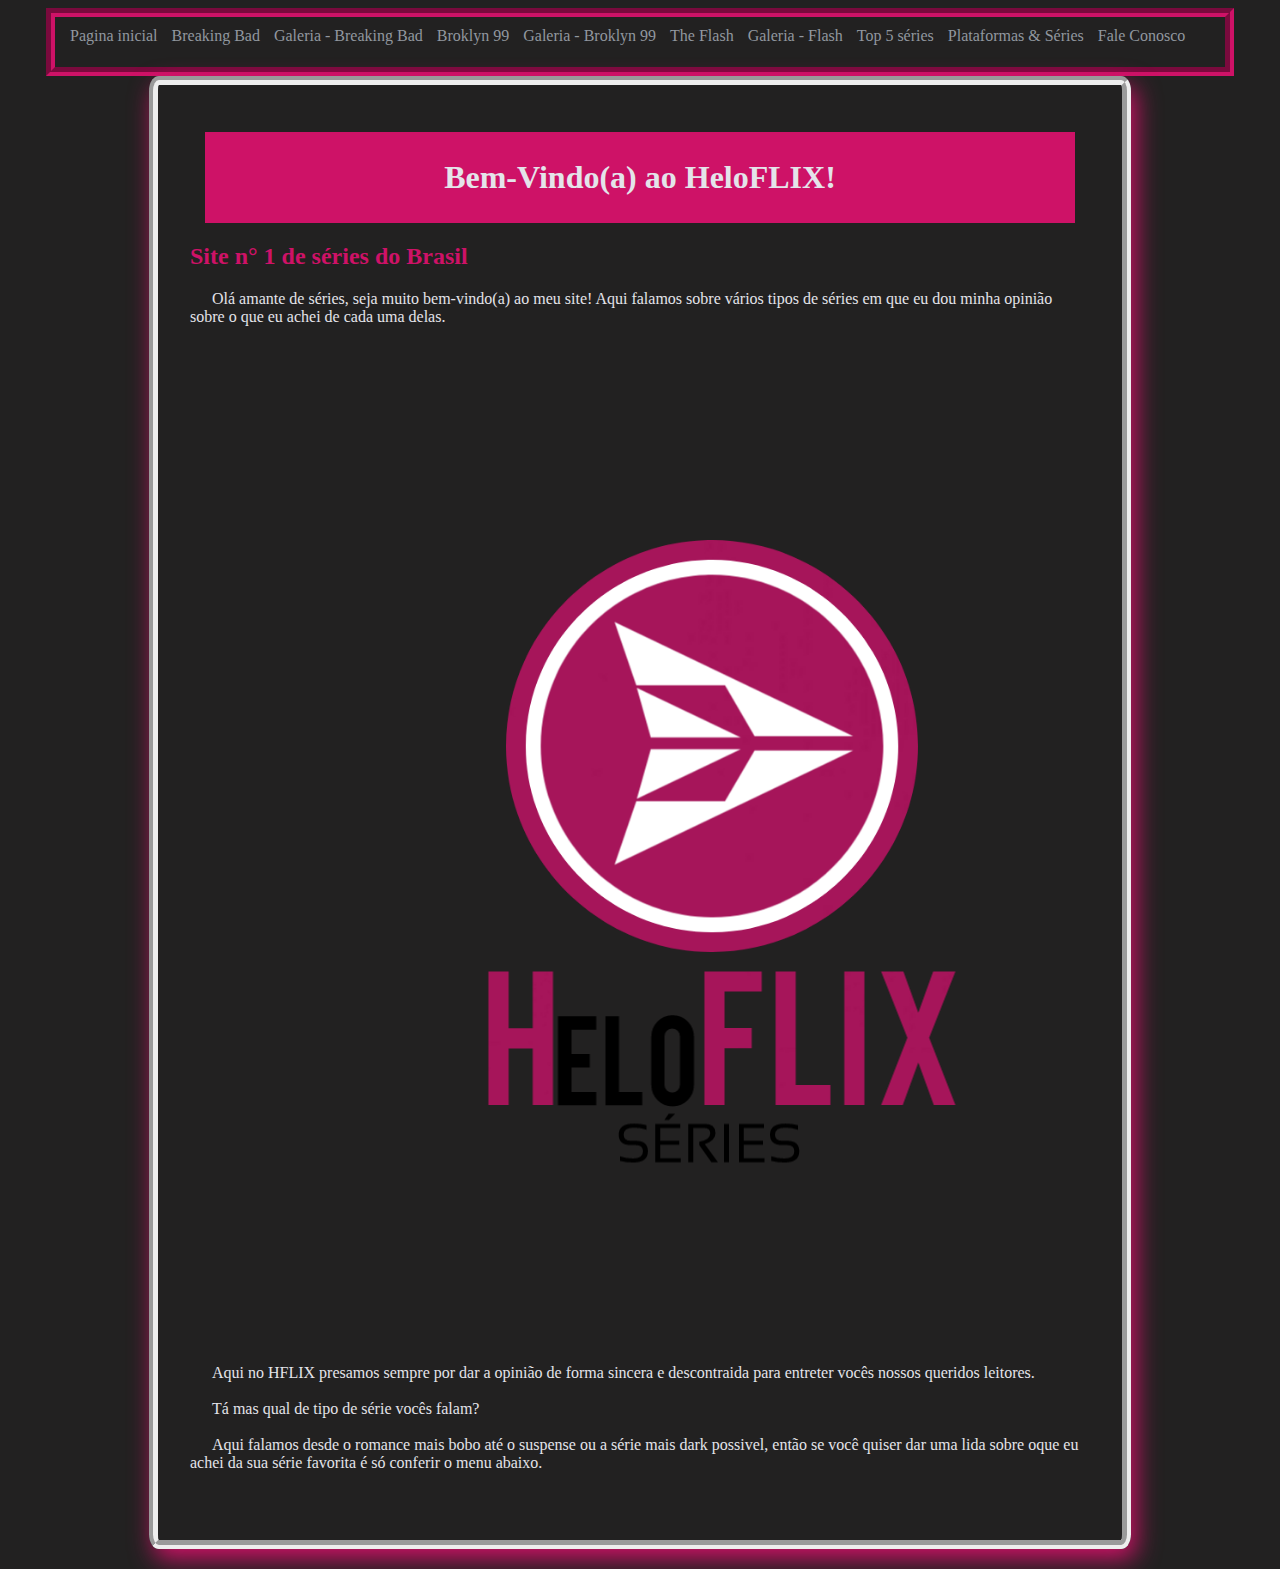
<file: index.html>
<!DOCTYPE html>
<html lang="pt-br">

<head>
    <meta charset="UTF-8">
    <meta http-equiv="X-UA-Compatible" content="IE=edge">
    <meta name="viewport" content="width=device-width, initial-scale=1.0">
    <title>HFLIX</title>
    <link rel="shortcut icon" href="imagens/favicon.ico" type="image/x-icon">
    <link rel="stylesheet" href="css/style.css">
</head>

<body>
   <nav>
    <a href="index.html">Pagina inicial</a>
    <a href="breakingbad.html" rel="next">Breaking Bad</a>
    <a href="wppbreakingbad.html">Galeria - Breaking Bad</a>
    <a href="broklyn99.html">Broklyn 99</a></h2>
    <a href="wppbroklyn99.html">Galeria - Broklyn 99</a>
    <a href="theflash.html">The Flash</a>
    <a href="wppflash.html">Galeria - Flash</a>
    <a href="topcinco.html">Top 5 séries</a>
    <a href="plataformas.html">Plataformas & Séries</a>
    <a href="faleconosco.html">Fale Conosco</a>
</nav>
<main>
    <h1>Bem-Vindo(a) ao HeloFLIX!</h1>
    <h2>Site n° 1 de séries do Brasil</h2>
    <p>Olá amante de séries, seja muito bem-vindo(a) ao meu site! Aqui falamos sobre vários tipos de séries em que eu
        dou minha opinião sobre o que eu achei de cada uma delas.</p>
    <picture>
        <source media="(max-width: 750px)" srcset="imagens/pequeno/logo/hflix_logo_p.png">
        <source media="(max-width: 1050px)" srcset="imagens/medio/logo/hflix_logo_m.png">
        <img src="imagens/grande/logo/hflix_logo_g.png" alt="Logo do site HFlix">
    </picture>
    <p>Aqui no HFLIX presamos sempre por dar a opinião de forma sincera e descontraida para entreter vocês nossos
        queridos leitores.</p>
    <p>Tá mas qual de tipo de série vocês falam?</p>
    <p>Aqui falamos desde o romance mais bobo até o suspense ou a série mais dark possivel, então se você quiser dar uma
        lida sobre oque eu achei da sua série favorita é só conferir o menu abaixo.</p>
    <br>
</main>
    
</body>

</html>
</file>
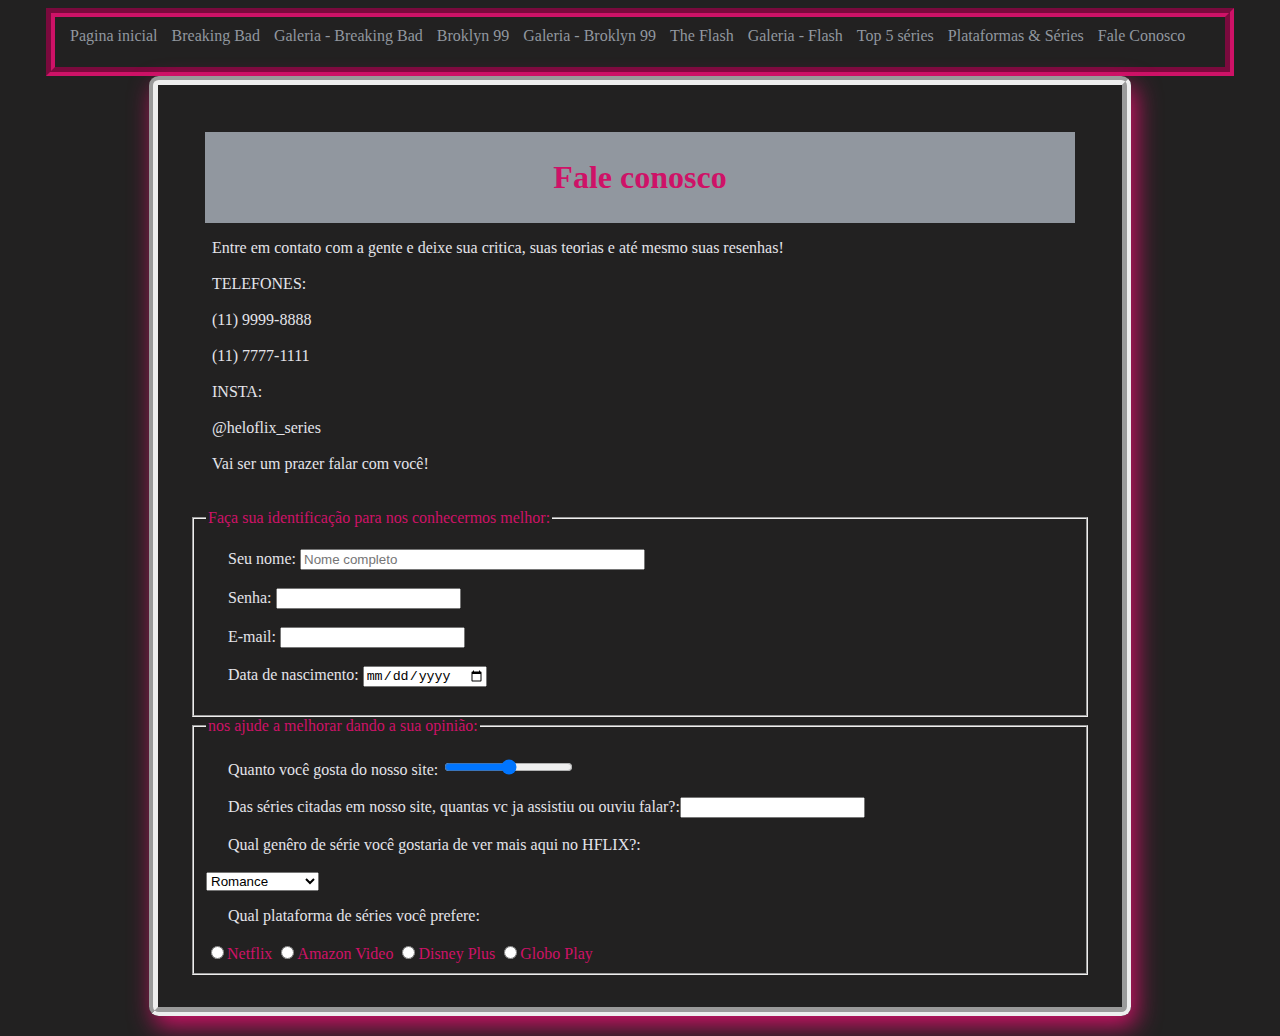
<file: faleconosco.html>
<!DOCTYPE html>
<html lang="pt-br">

<head>
    <meta charset="UTF-8">
    <meta http-equiv="X-UA-Compatible" content="IE=edge">
    <meta name="viewport" content="width=device-width, initial-scale=1.0">
    <title>HFLIX - Fale conosco</title>
    <link rel="shortcut icon" href="imagens/favicon.ico" type="image/x-icon">
    <link rel="stylesheet" href="css/style.css">
</head>

<body>
   <nav>
    <a href="index.html" rel="prev">Pagina inicial</a>
    <a href="breakingbad.html">Breaking Bad</a>
    <a href="wppbreakingbad.html">Galeria - Breaking Bad</a>
    <a href="broklyn99.html">Broklyn 99</a>
    <a href="wppbroklyn99.html">Galeria - Broklyn 99</a>
    <a href="theflash.html">The Flash</a>
    <a href="wppflash.html">Galeria - Flash</a>
    <a href="topcinco.html">Top 5 séries</a>
    <a href="plataformas.html">Plataformas & Séries</a>
    <a href="faleconosco.html">Fale Conosco</a>
</nav>
<main>
    <h1 style = "color: #ce1267; background-color: #91979F;" >Fale conosco</h1> 
    <p>Entre em contato com a gente e deixe sua critica, suas teorias e até mesmo suas resenhas!</p>
    <p>TELEFONES:</p>
    <p>(11) 9999-8888</p>
    <p>(11) 7777-1111</p>
    <p>INSTA:</p>
    <p>@heloflix_series</p>
    <p>Vai ser um prazer falar com você!</p>
    <br>

    <form>
        <fieldset>
            <legend>Faça sua identificação para nos conhecermos melhor: </legend>
            <p><label for="idname">Seu nome:</label> <input type="text" name="nName" id="idname" size="40" placeholder="Nome completo"></p>
            <p><label for="idSenha">Senha:</label> <input type="password" name="nSenha" id="idSenha"></p>
            <p><label for="idEmail">E-mail:</label> <input type="email" name="email" id="idEmail"></p>
            <p><label for="iddataNascimento">Data de nascimento:</label> <input type="date" name="nNascimento" id="iddataNascimento"></p>
        </fieldset>
        <fieldset>
            <legend>nos ajude a melhorar dando a sua opinião:</legend>
            <p><label for="idNota">Quanto você gosta do nosso site:</label> <input type="range"min= "0" max="10" name="nNota" id="idNota"></p>
            <p><label for="idSerie">Das séries citadas em nosso site, quantas vc ja assistiu ou ouviu falar?:</label><input type="number" min= "0"  name="nSerie" id="idSerie"></p>
            <p><label for="idgenero">Qual genêro de série você gostaria de ver mais aqui no HFLIX?:</label></p>
            <select name="ngenero" id="idgenero">
                <option value="romance">Romance</option>
                <option value="acao">ação</option>
                <option value="comedia">comédia</option>
                <option value="fantasia">fantasia</option>
                <option value="ficcao">ficção cientifica</option>
                <option value="terror">terror</option>
             </select>
             <p><label for="plataforma">Qual plataforma de séries você prefere:</label></p>
                <input type="radio" name="plataforma" id="idNetflix"><label for="idNetflix">Netflix</label>
                <input type="radio" name="plataforma" id="idAmazon"><label for="idAmazon">Amazon Video</label>
                <input type="radio" name="plataforma" id="idDisney"><label for="idDisney">Disney Plus</label>
                <input type="radio" name="plataforma" id="idglobo"><label for="idglobo">Globo Play</label>
             
        </fieldset>
    </form>
</main>
</body>

</html>
</file>
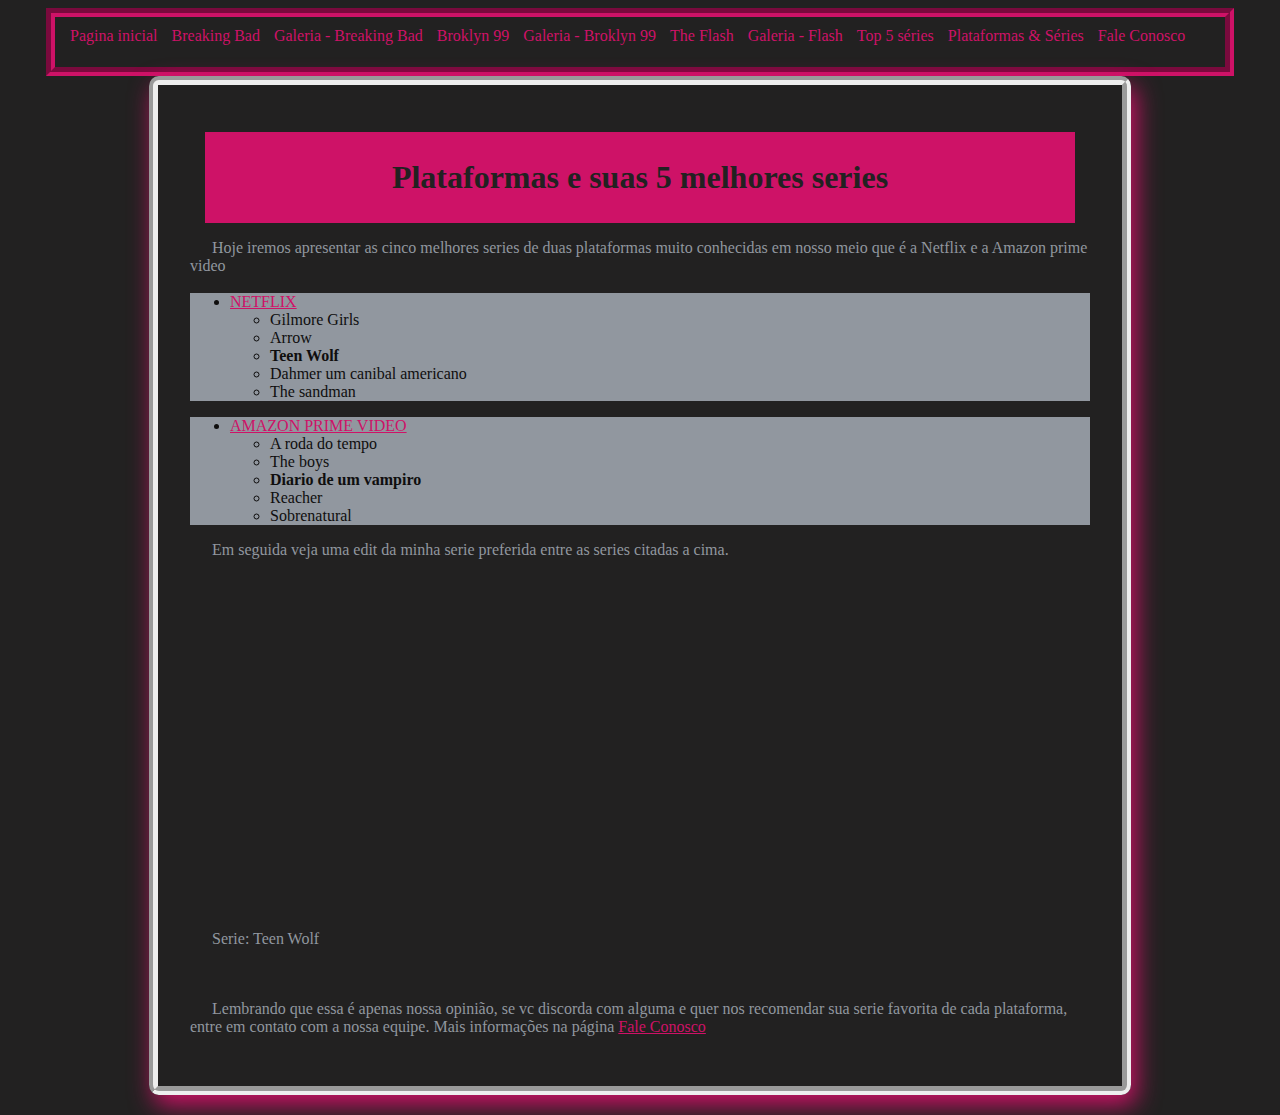
<file: plataformas.html>
<!DOCTYPE html>
<html lang="pt-br">
<head>
    <meta charset="UTF-8">
    <meta http-equiv="X-UA-Compatible" content="IE=edge">
    <meta name="viewport" content="width=device-width, initial-scale=1.0">
    <link rel="shortcut icon" href="imagens/favicon.ico" type="image/x-icon">
    <title>HFLIX - Plataformas e suas series</title>
    <link rel="stylesheet" href="css/style.css">
    <style>
        a{
            color: #ce1267;
        }
        p{
            color: #91979f;
        }
        h1{
            color: #222121;
            background-color: #ce1267;
        }
        li{
            color: #0f0e0e;
        }
    </style>
</head>
<body>

   <nav>
    <a href="index.html" rel="prev">Pagina inicial</a>
    <a href="breakingbad.html">Breaking Bad</a>
    <a href="wppbreakingbad.html">Galeria - Breaking Bad</a>
    <a href="broklyn99.html">Broklyn 99</a>
    <a href="wppbroklyn99.html">Galeria - Broklyn 99</a>
    <a href="theflash.html">The Flash</a>
    <a href="wppflash.html">Galeria - Flash</a>
    <a href="topcinco.html">Top 5 séries</a>
    <a href="plataformas.html">Plataformas & Séries</a>
    <a href="faleconosco.html" rel="next">Fale Conosco</a>
</nav>
<main>
    <h1>Plataformas e suas 5 melhores series </h1>
    <p> Hoje iremos apresentar as cinco melhores series de duas plataformas muito conhecidas em nosso meio que é a Netflix e a Amazon prime video </p>
    <ul type = "disc">
        <li><a href="https://www.netflix.com/br/" target="_blank" rel="external">NETFLIX</a></li>
        <ul type = "circle">
            <li>Gilmore Girls</li>
            <li>Arrow</li>
            <li><strong>Teen Wolf</strong></li>
            <li>Dahmer um canibal americano</li>
            <li>The sandman</li>
        </ul>
    </ul>
    <ul type = "disc">
        <li><a href="https://www.primevideo.com/hp/video/offers/nonprimehomepage/ref=dvm_pds_amz_br_dc_s_g_mkw_sXLDNUYyr-dc_pcrid_620438871494/144-3564412-3299040?_encoding=UTF8&dvah=nonprimehomepage&gclid=EAIaIQobChMItbbirafP-gIVGTSRCh0nxwuIEAAYASAAEgIMpfD_BwE&mrntrk=slid__pgrid_62046161446_pgeo_1031527_x__ptid_kwd-297838409645 "target="_blank" rel="external">AMAZON PRIME VIDEO</a></li>
        <ul type = "circle">
            <li>A roda do tempo</li>
            <li>The boys</li>
            <li><strong>Diario de um vampiro</strong></li>
            <li>Reacher</li>
            <li>Sobrenatural</li>
        </ul>
    </ul>
    <p>Em seguida veja uma edit da minha serie preferida entre as series citadas a cima. </p>
    <br>

        <iframe width="560" height="315" src="https://www.youtube.com/embed/JWr5ioIxXgY" title="YouTube video player" frameborder="0" allow="accelerometer; autoplay; clipboard-write; encrypted-media; gyroscope; picture-in-picture" allowfullscreen></iframe>
    <p>Serie: Teen Wolf</p>
    <br>
    <p>Lembrando que essa é apenas nossa opinião, se vc discorda com alguma e quer nos recomendar sua serie favorita de cada plataforma, entre em contato com a nossa equipe. Mais informações na página  <a href="faleconosco.html"> Fale Conosco</a></p>
</main>
</body>
</html>
</file>
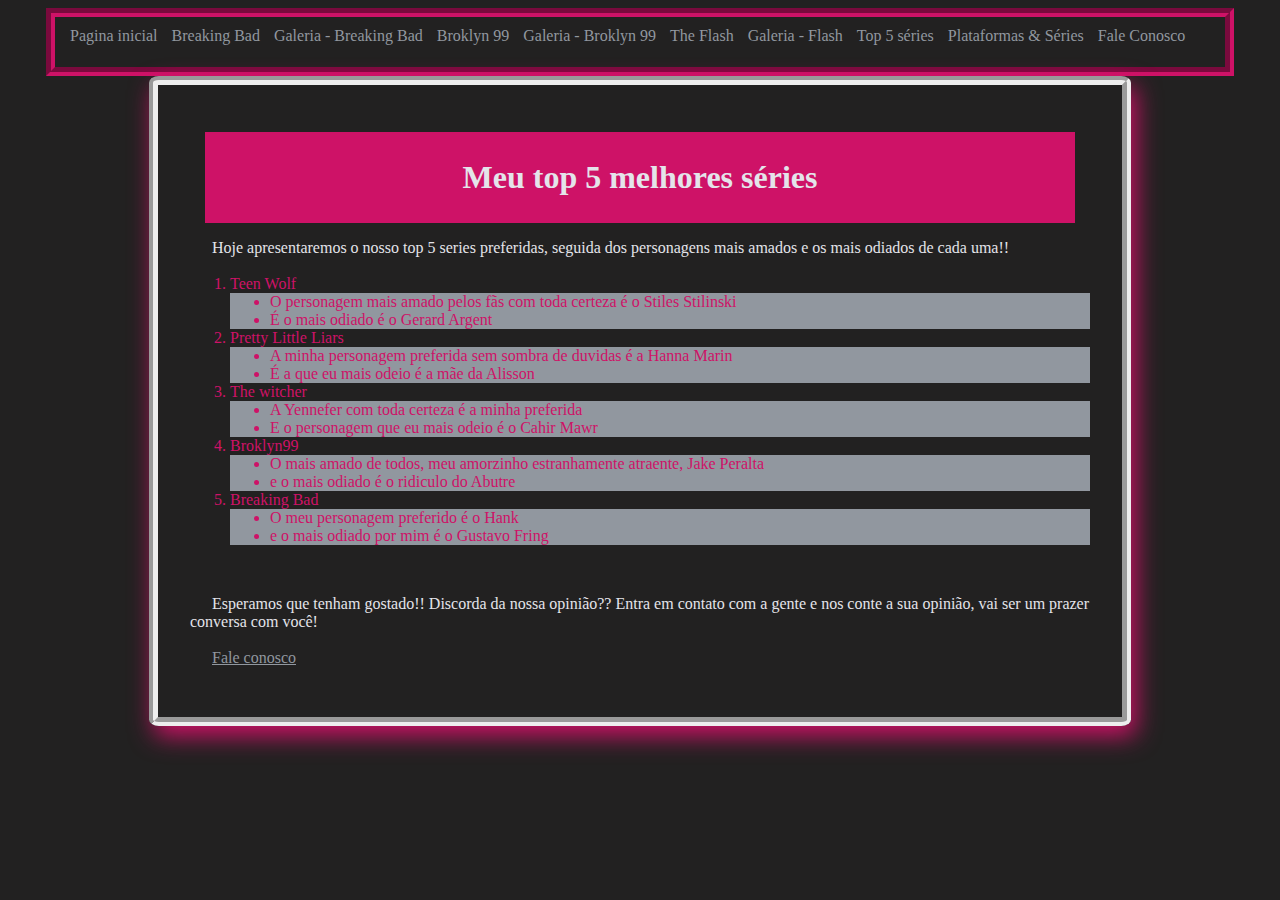
<file: topcinco.html>
<!DOCTYPE html>
<html lang="pt-br">

<head>
    <meta charset="UTF-8">
    <meta http-equiv="X-UA-Compatible" content="IE=edge">
    <meta name="viewport" content="width=device-width, initial-scale=1.0">
    <title>HFLIX - Top cinco series</title>
    <link rel="shortcut icon" href="imagens/favicon.ico" type="image/x-icon">
    <link rel="stylesheet" href="css/style.css">
</head>

<body>
    <nav>
    <a href="index.html" rel="prev">Pagina inicial</a>
    <a href="breakingbad.html">Breaking Bad</a>
    <a href="wppbreakingbad.html">Galeria - Breaking Bad</a>
    <a href="broklyn99.html">Broklyn 99</a>
    <a href="wppbroklyn99.html">Galeria - Broklyn 99</a>
    <a href="theflash.html">The Flash</a>
    <a href="wppflash.html">Galeria - Flash</a>
    <a href="topcinco.html">Top 5 séries</a>
    <a href="plataformas.html" rel="next">Plataformas & Séries</a>
    <a href="faleconosco.html">Fale Conosco</a>
</nav>
<main>
    <h1>Meu top 5 melhores séries</h1>
    <p> Hoje apresentaremos o nosso top 5 series preferidas, seguida dos personagens mais amados e os mais odiados de cada uma!!</p>
    <ol type="1">

        <li>Teen Wolf</li>
        <ul type="disc">
            <li>O personagem mais amado pelos fãs com toda certeza é o Stiles Stilinski</li>
            <li>É o mais odiado é o Gerard Argent</li>

        </ul>
        <li>Pretty Little Liars</li>
        <ul type="disc">
            <li>A minha personagem preferida sem sombra de duvidas é a Hanna Marin </li>
            <li> É a que eu mais odeio é a mãe da Alisson </li>
        </ul>
        <li>The witcher </li>
        <ul type="disc">
            <li>A Yennefer com toda certeza é a minha preferida</li>
            <li> E o personagem que eu mais odeio é o Cahir Mawr </li>
        </ul>

        <li>Broklyn99</li>
        <ul type="disc">
            <li>O mais amado de todos, meu amorzinho estranhamente atraente, Jake Peralta</li>
            <li> e o mais odiado é o ridiculo do Abutre</li>
        </ul>
        <li>Breaking Bad</li>
        <ul type="disc">
            <li>O meu personagem preferido é o Hank </li>
            <li> e o mais odiado por mim é o Gustavo Fring </li>
        </ul>
    </ol>
    <br>
    <p>Esperamos que tenham gostado!! Discorda da nossa opinião?? Entra em contato com a gente e nos conte a sua opinião, vai ser um prazer conversa com você!</p>
    <p><a href="faleconosco.html"> Fale conosco</a></p>
</main>
</body>

</html>
</file>
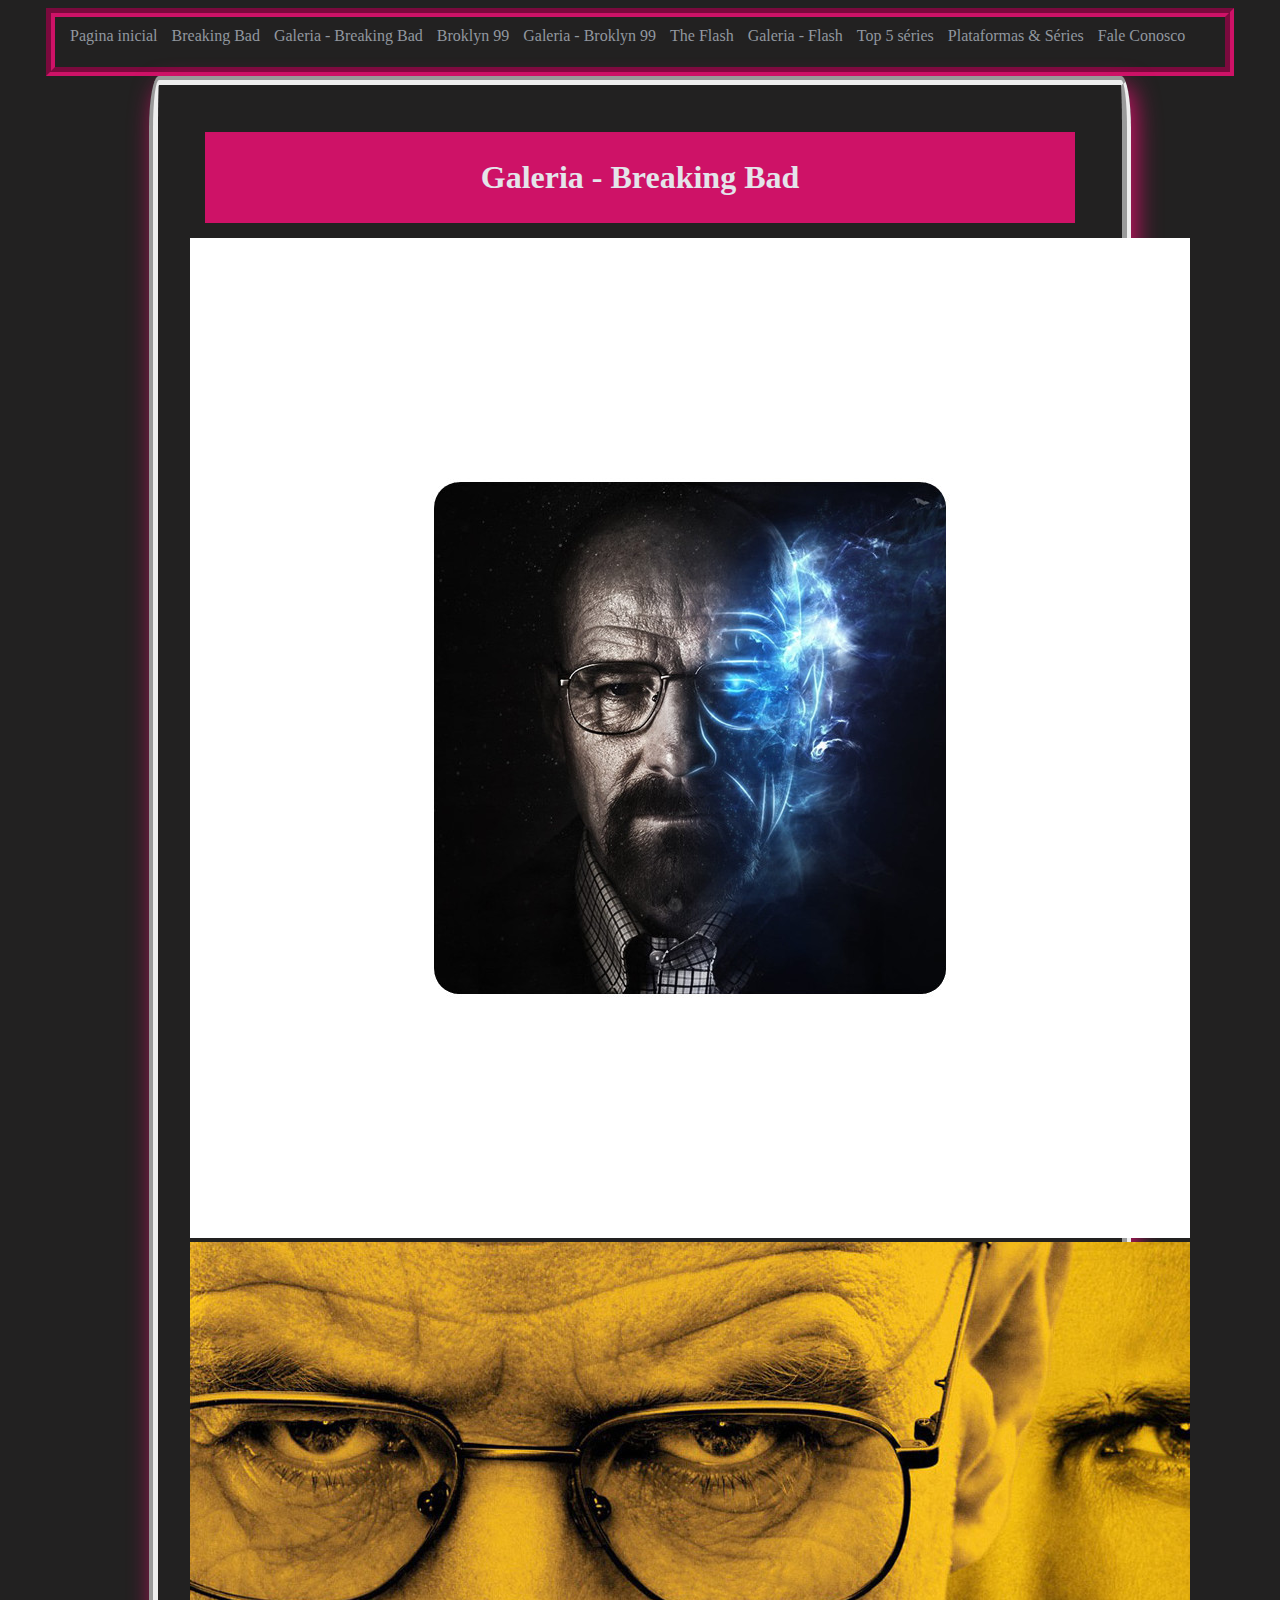
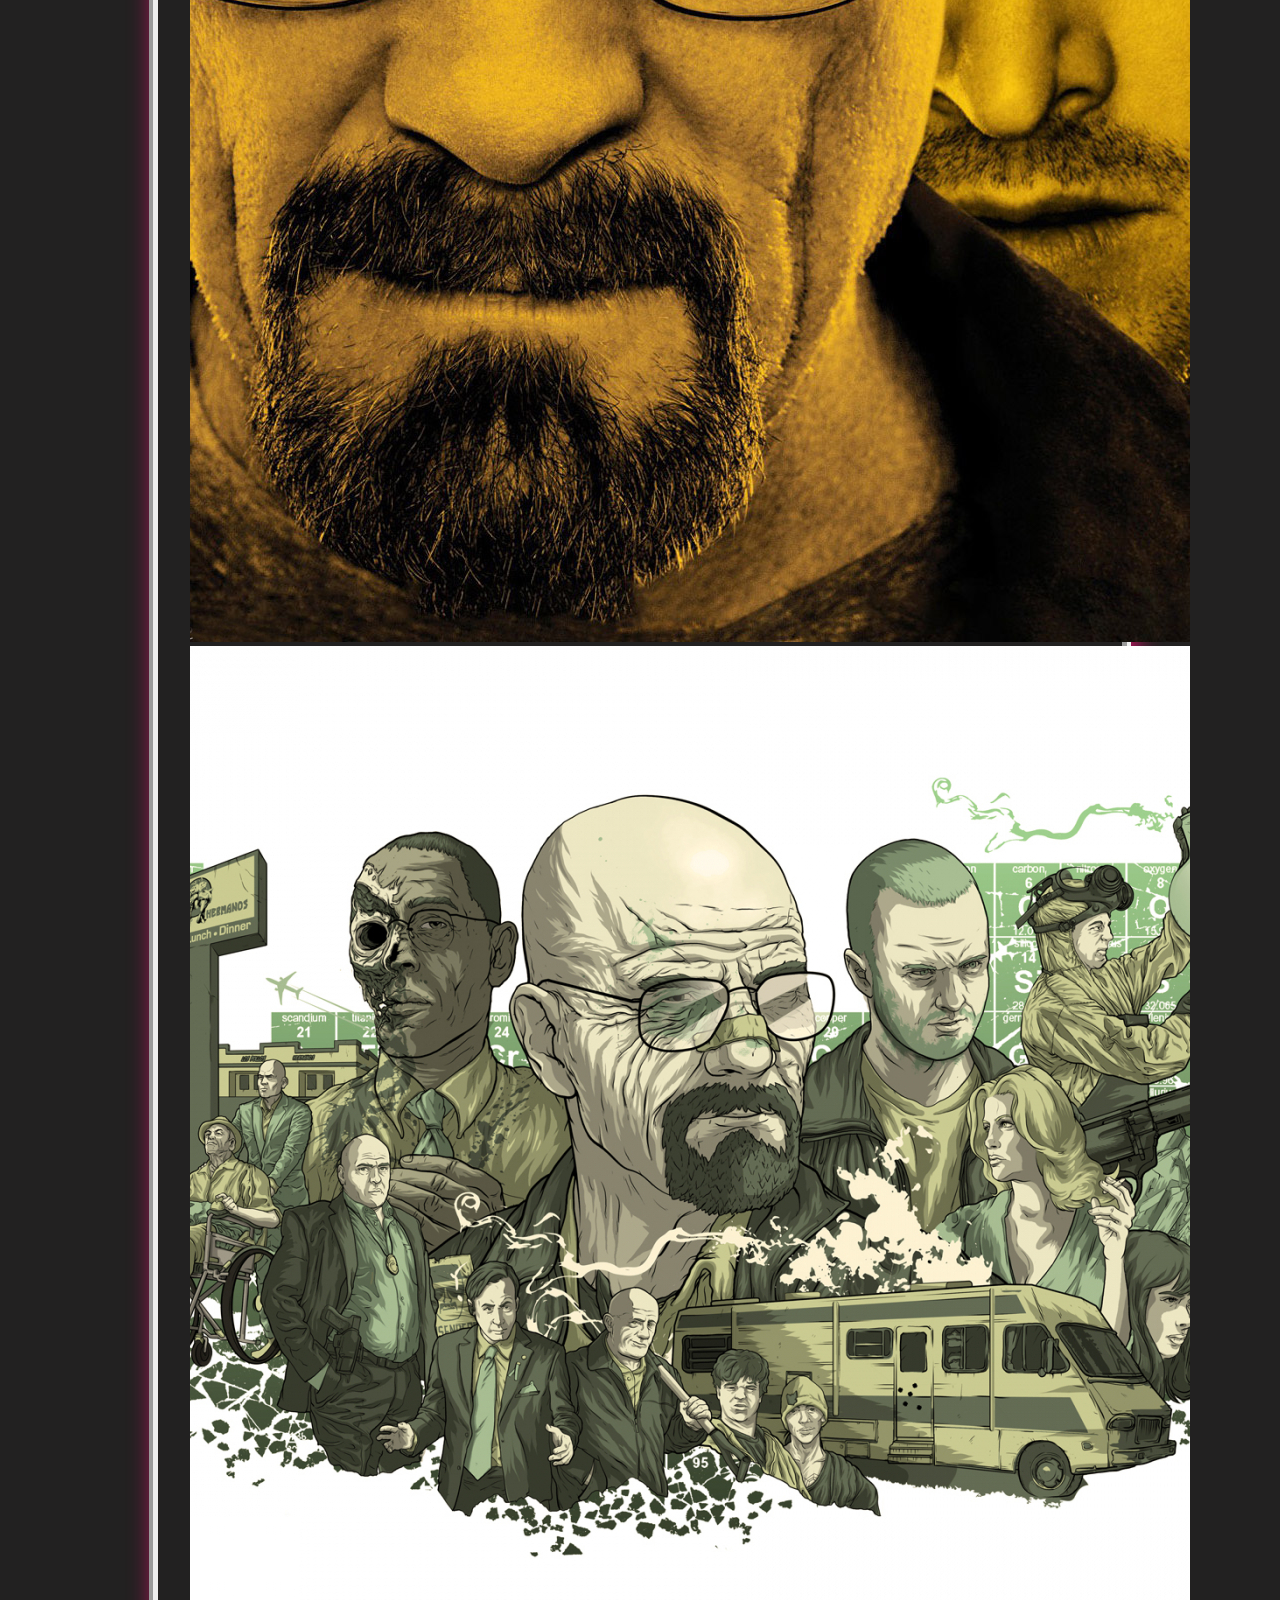
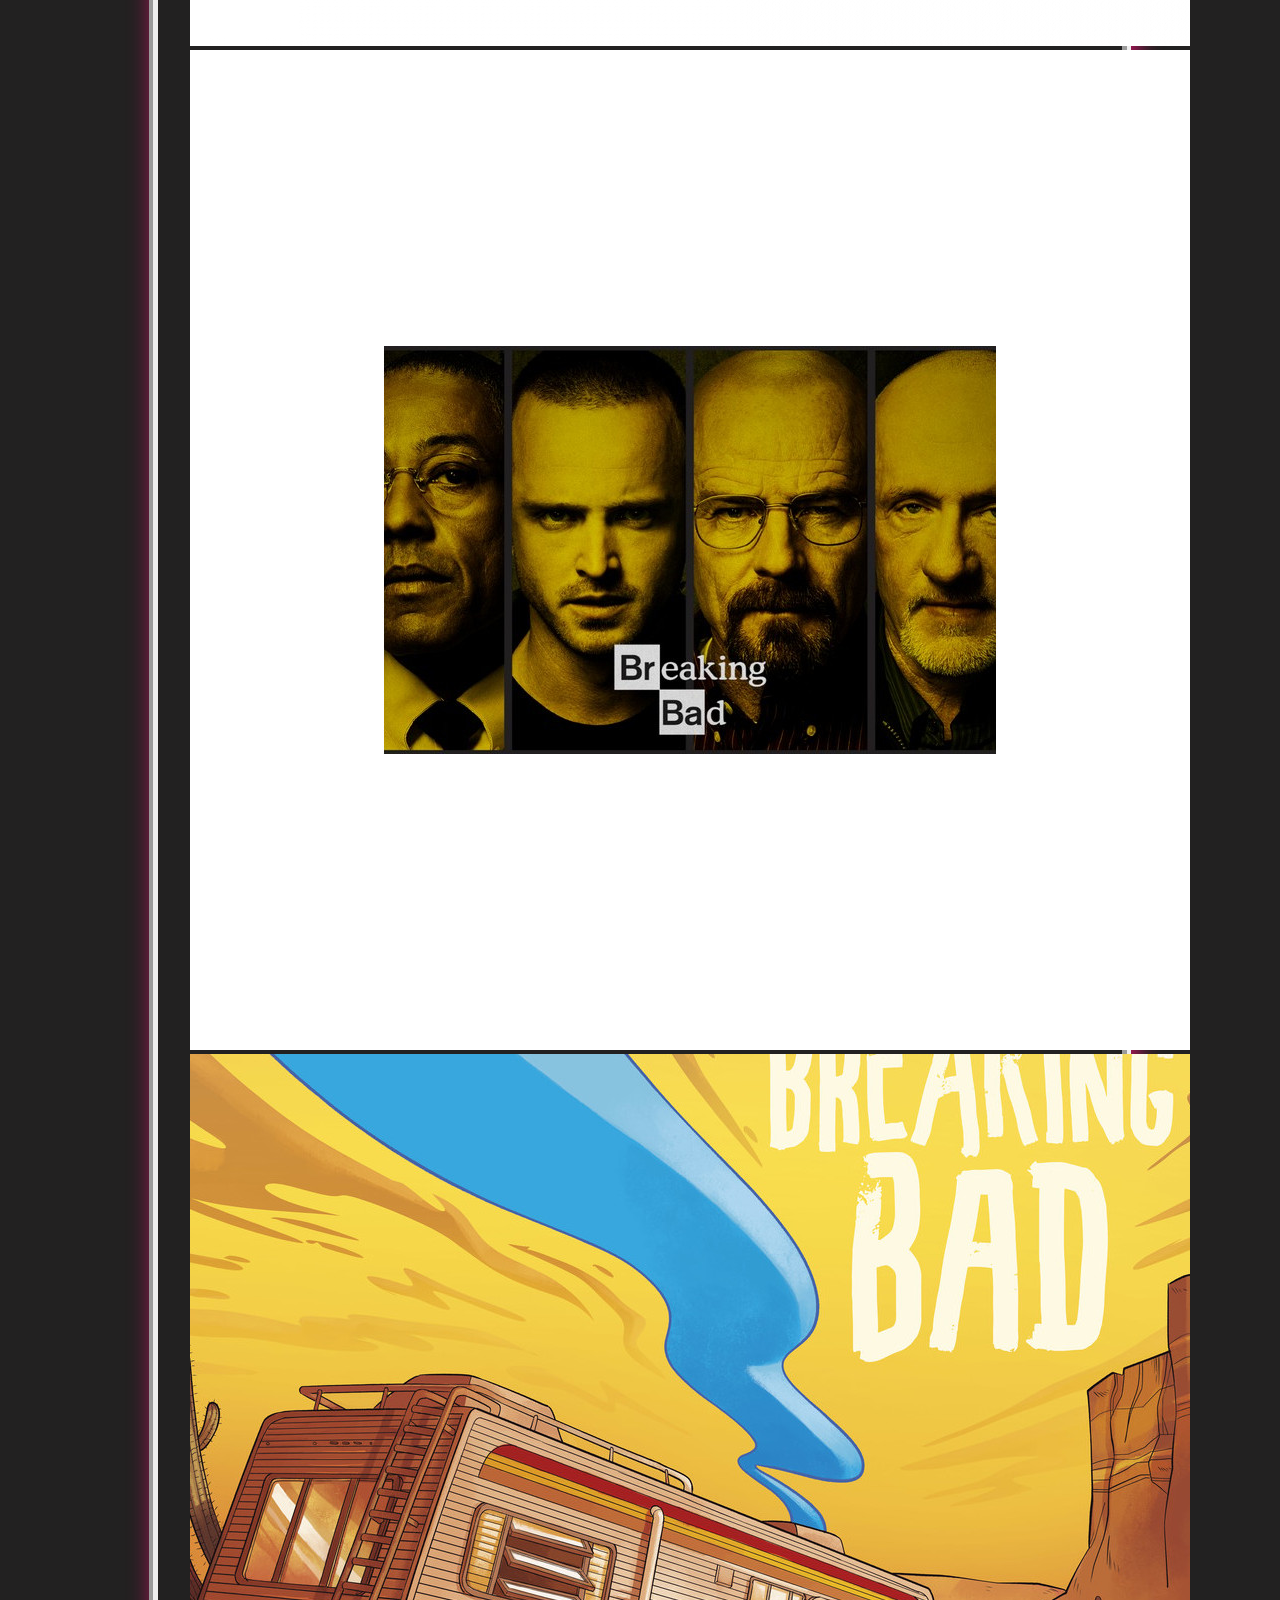
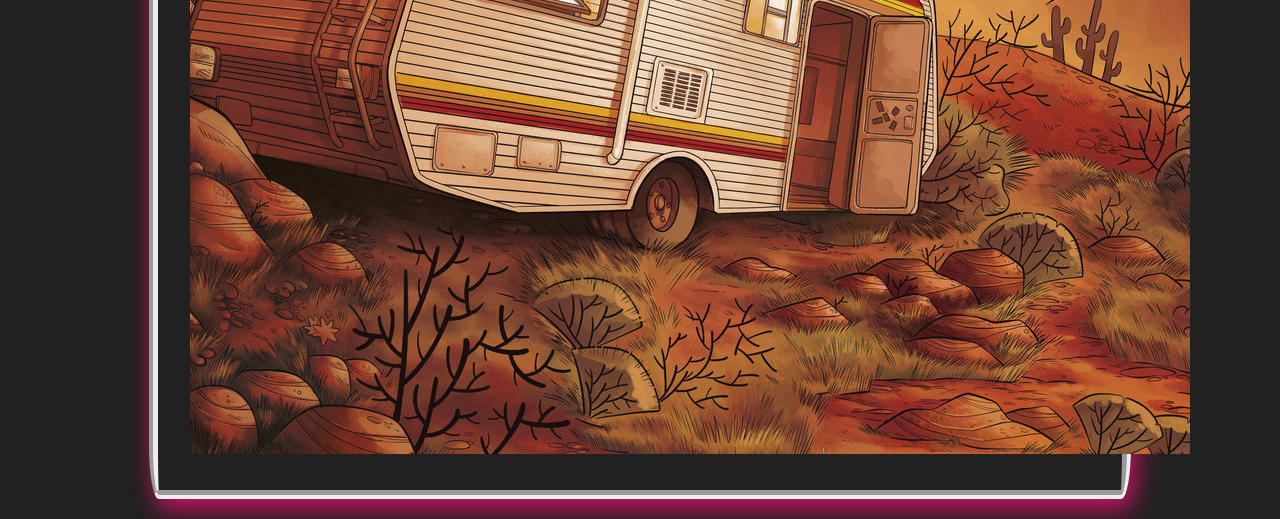
<file: wppbreakingbad.html>
<!DOCTYPE html>
<html lang="pt-br">
<head>
    <meta charset="UTF-8">
    <meta http-equiv="X-UA-Compatible" content="IE=edge">
    <meta name="viewport" content="width=device-width, initial-scale=1.0">
    <title>HFLIX - Galeria Breaking Bad</title>
    <link rel="shortcut icon" href="imagens/favicon.ico" type="image/x-icon">
    <link rel="stylesheet" href="css/style.css">
</head>
<body>
    <nav>
    <a href="index.html" rel="prev">Pagina inicial</a>
    <a href="breakingbad.html">Breaking Bad</a>
    <a href="wppbreakingbad.html">Galeria - Breaking Bad</a>
    <a href="broklyn99.html" rel="next">Broklyn 99</a>
    <a href="wppbroklyn99.html">Galeria - Broklyn 99</a>
    <a href="theflash.html">The Flash</a>
    <a href="wppflash.html">Galeria - Flash</a>
    <a href="topcinco.html">Top 5 séries</a>
    <a href="plataformas.html">Plataformas & Séries</a>
    <a href="faleconosco.html">Fale Conosco</a>
</nav>
<main>
    <h1>Galeria - Breaking Bad</h1>
   <picture>
    <source media="(max-width: 750px)" srcset="imagens/pequeno/breakingbad/breaking_bad_001_p.jpg">
    <source media="(max-width: 1050px)" srcset="imagens/medio/breakingbad/breaking_bad_001_m.jpg">
    <img src="imagens/grande/breakingbad/breaking_bad_001_g.jpg" alt="">
   </picture>
   <picture>
    <source media="(max-width: 750px)" srcset="imagens/pequeno/breakingbad/breaking_bad_002_p.jpg">
    <source media="(max-width: 1050px)" srcset="imagens/medio/breakingbad/breaking_bad_002_m.jpg">
    <img src="imagens/grande/breakingbad/breaking_bad_002_g.jpg" alt="">
   </picture>
   <picture>
    <source media="(max-width: 750px)" srcset="imagens/pequeno/breakingbad/breaking_bad_003_p.jpg">
    <source media="(max-width: 1050px)" srcset="imagens/medio/breakingbad/breaking_bad_003_m.jpg">
    <img src="imagens/grande/breakingbad/breaking_bad_003_g.jpg" alt="">
   </picture>
   <picture>
    <source media="(max-width: 750px)" srcset="imagens/pequeno/breakingbad/breaking_bad_004_p.jpg">
    <source media="(max-width: 1050px)" srcset="imagens/medio/breakingbad/breaking_bad_004_m.jpg">
    <img src="imagens/grande/breakingbad/breaking_bad_004_g.jpg" alt="">
   </picture>
   <picture>
    <source media="(max-width: 750px)" srcset="imagens/pequeno/breakingbad/breaking_bad_005_p.jpg">
    <source media="(max-width: 1050px)" srcset="imagens/medio/breakingbad/breaking_bad_005_m.jpg">
    <img src="imagens/grande/breakingbad/breaking_bad_005_g.jpg" alt="">
   </picture>
    <br>
</main>
</body>
</html>
</file>
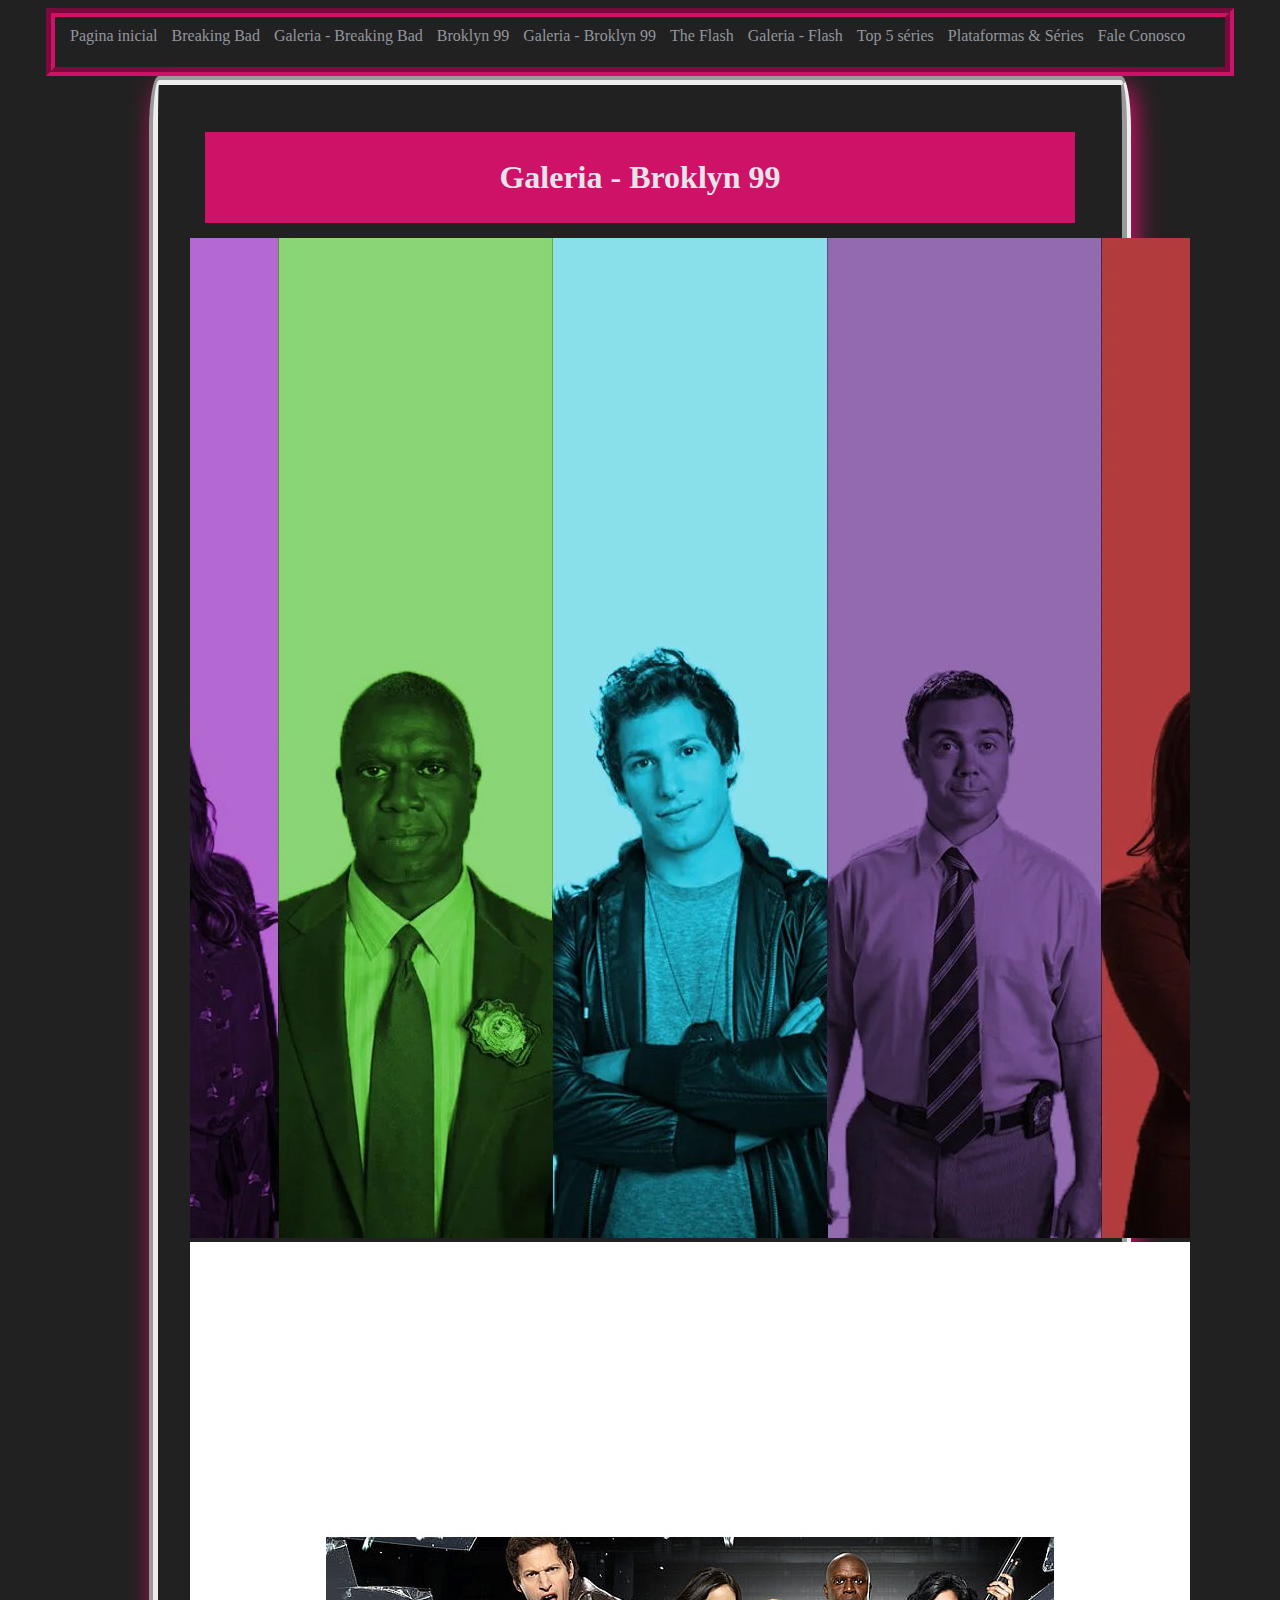
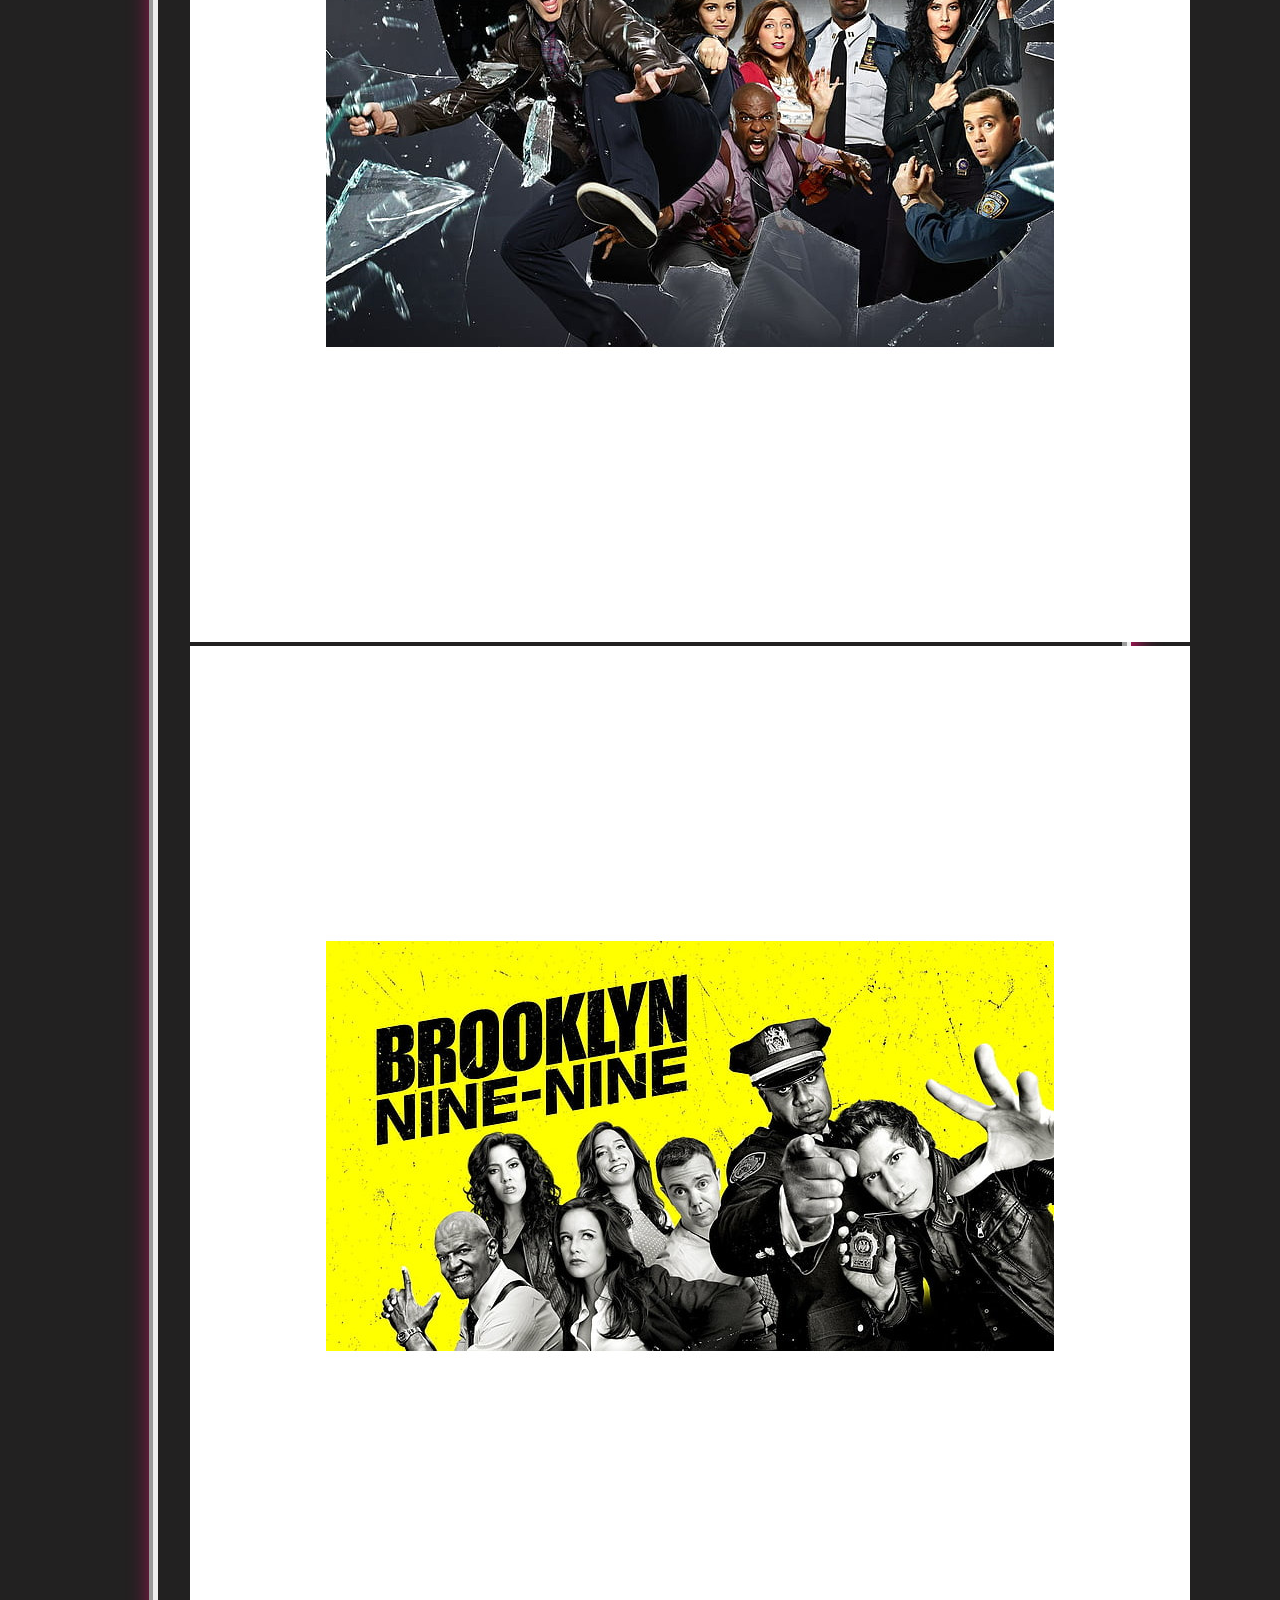
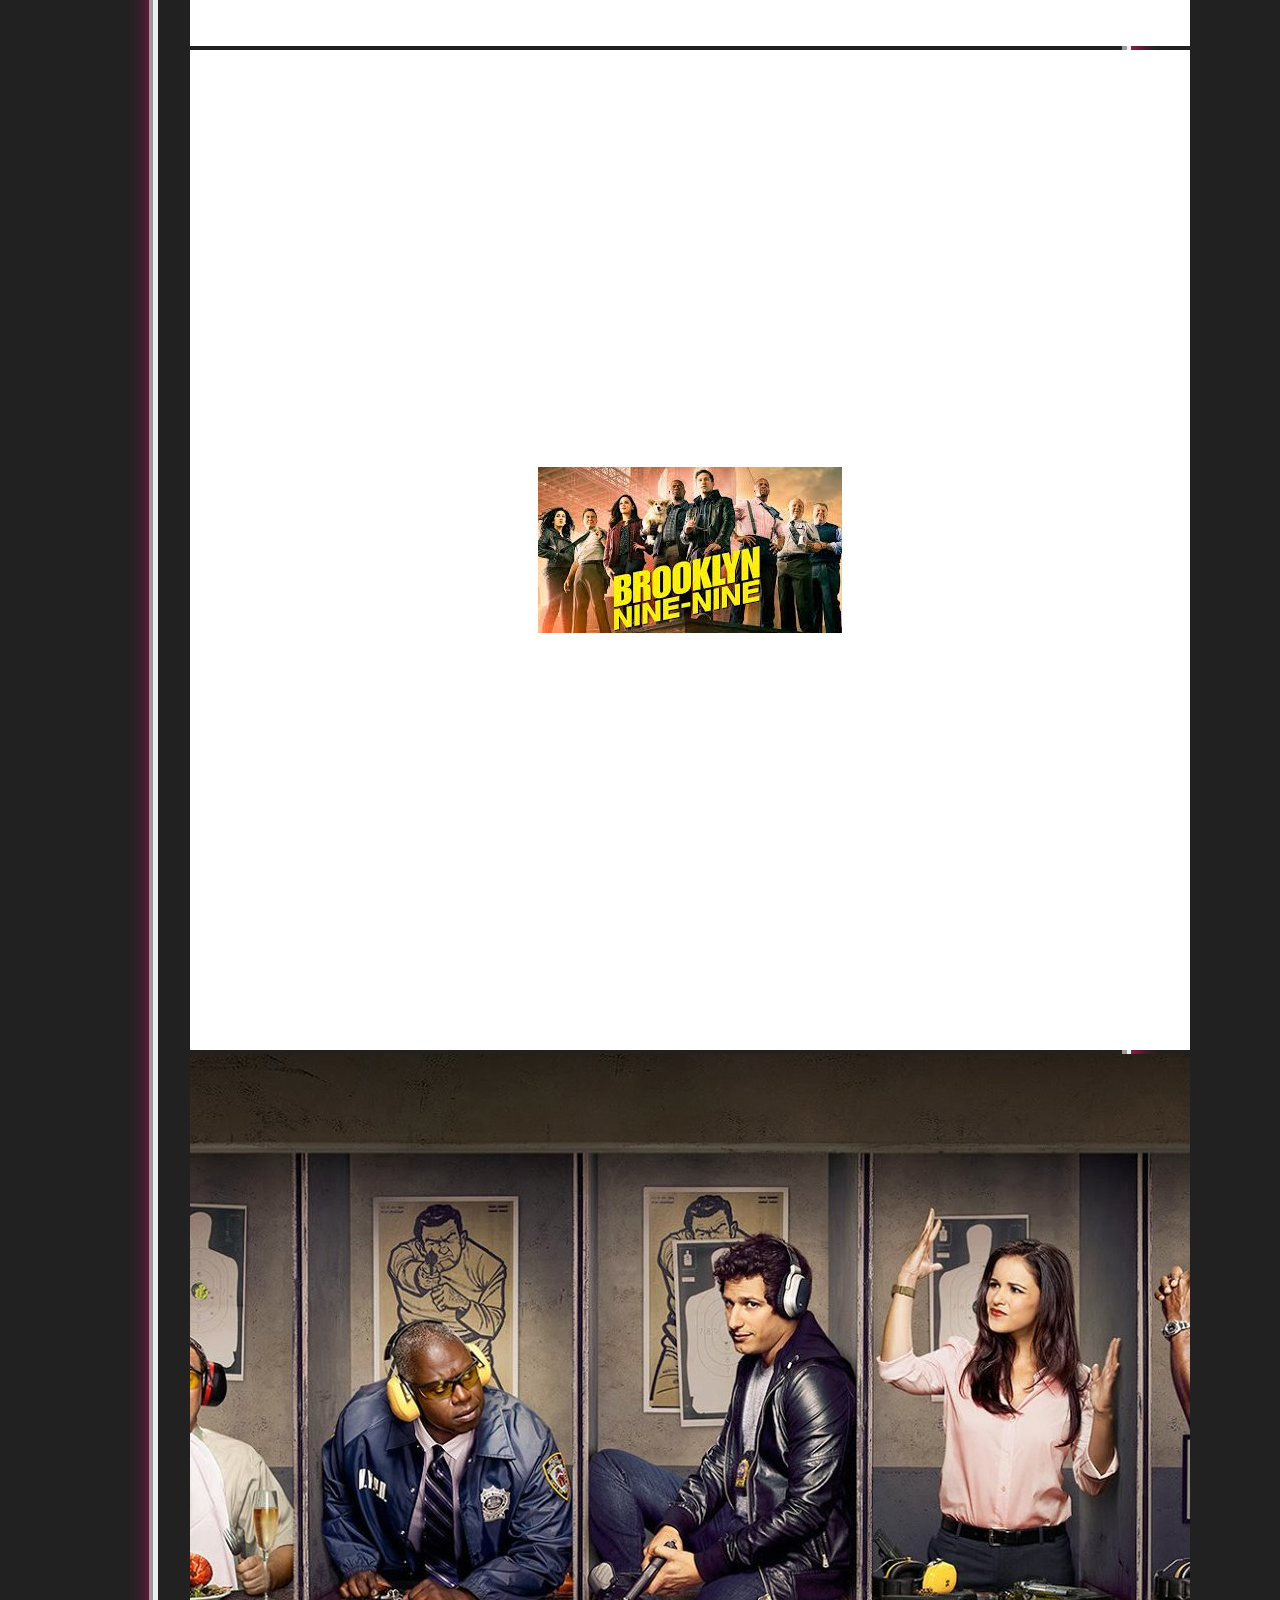
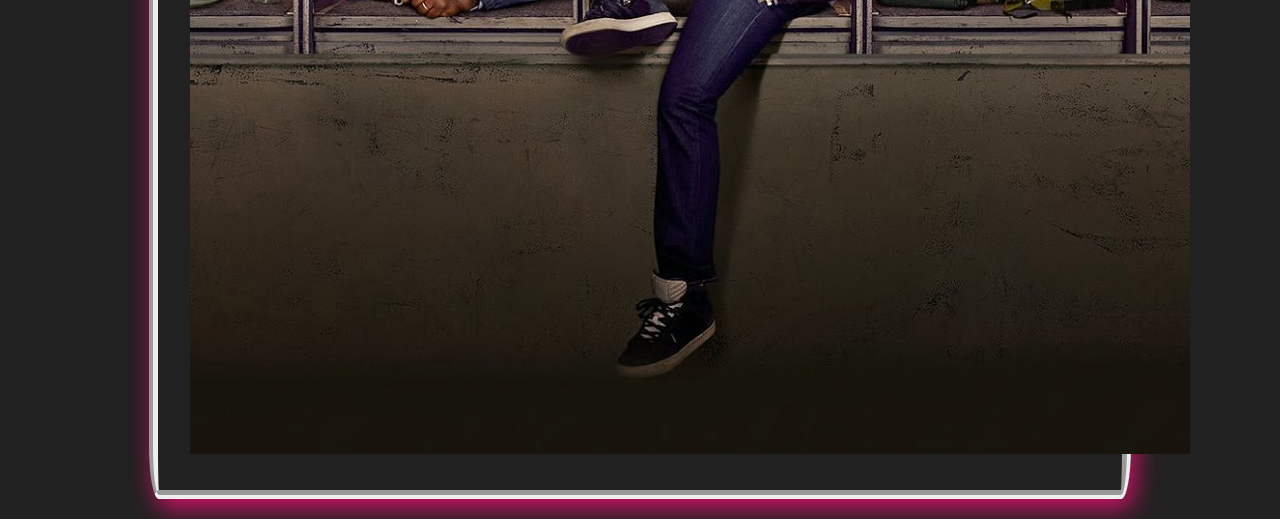
<file: wppbroklyn99.html>
<!DOCTYPE html>
<html lang="pt-br">

<head>
    <meta charset="UTF-8">
    <meta http-equiv="X-UA-Compatible" content="IE=edge">
    <meta name="viewport" content="width=device-width, initial-scale=1.0">
    <title>HFLIX - Galeria Broklyn 99</title>
    <link rel="shortcut icon" href="imagens/favicon.ico" type="image/x-icon">
    <link rel="stylesheet" href="css/style.css">
</head>

<body>
    <nav>
    <a href="index.html" rel="prev">Pagina inicial</a>
    <a href="breakingbad.html">Breaking Bad</a>
    <a href="wppbreakingbad.html">Galeria - Breaking Bad</a>
    <a href="broklyn99.html">Broklyn 99</a>
    <a href="wppbroklyn99.html">Galeria - Broklyn 99</a>
    <a href="theflash.html" rel="next">The Flash</a>
    <a href="wppflash.html">Galeria - Flash</a>
    <a href="topcinco.html">Top 5 séries</a>
    <a href="plataformas.html">Plataformas & Séries</a>
    <a href="faleconosco.html">Fale Conosco</a>
</nav>
<main>
    <h1>Galeria - Broklyn 99</h1>
    <picture>
        <source media="(max-width: 750px)" srcset="imagens/pequeno/b99/b99_001_p.jpg">
        <source media="(max-width: 1050px)" srcset="imagens/medio/b99/b99_001_m.jpg">
        <img src="imagens/grande/b99/b99_001_g.jpg" alt="">
    </picture>

    <picture>
        <source media="(max-width: 750px)" srcset="imagens/pequeno/b99/b99_002_p.jpg">
        <source media="(max-width: 1050px)" srcset="imagens/medio/b99/b99_002_m.jpg">
        <img src="imagens/grande/b99/b99_002_g.jpg" alt="">
    </picture>

    <picture>
        <source media="(max-width: 750px)" srcset="imagens/pequeno/b99/b99_003_p.jpg">
        <source media="(max-width: 1050px)" srcset="imagens/medio/b99/b99_003_m.jpg">
        <img src="imagens/grande/b99/b99_003_g.jpg" alt="">
    </picture>

    <picture>
        <source media="(max-width: 750px)" srcset="imagens/pequeno/b99/b99_004_p.jpg">
        <source media="(max-width: 1050px)" srcset="imagens/medio/b99/b99_004_m.jpg">
        <img src="imagens/grande/b99/b99_004_g.jpg" alt="">
    </picture>

    <picture>
        <source media="(max-width: 750px)" srcset="imagens/pequeno/b99/b99_005_p.jpg">
        <source media="(max-width: 1050px)" srcset="imagens/medio/b99/b99_005_m.jpg">
        <img src="imagens/grande/b99/b99_005_g.jpg" alt="">
    </picture>
    <br>
</main>
</body>

</html>
</file>
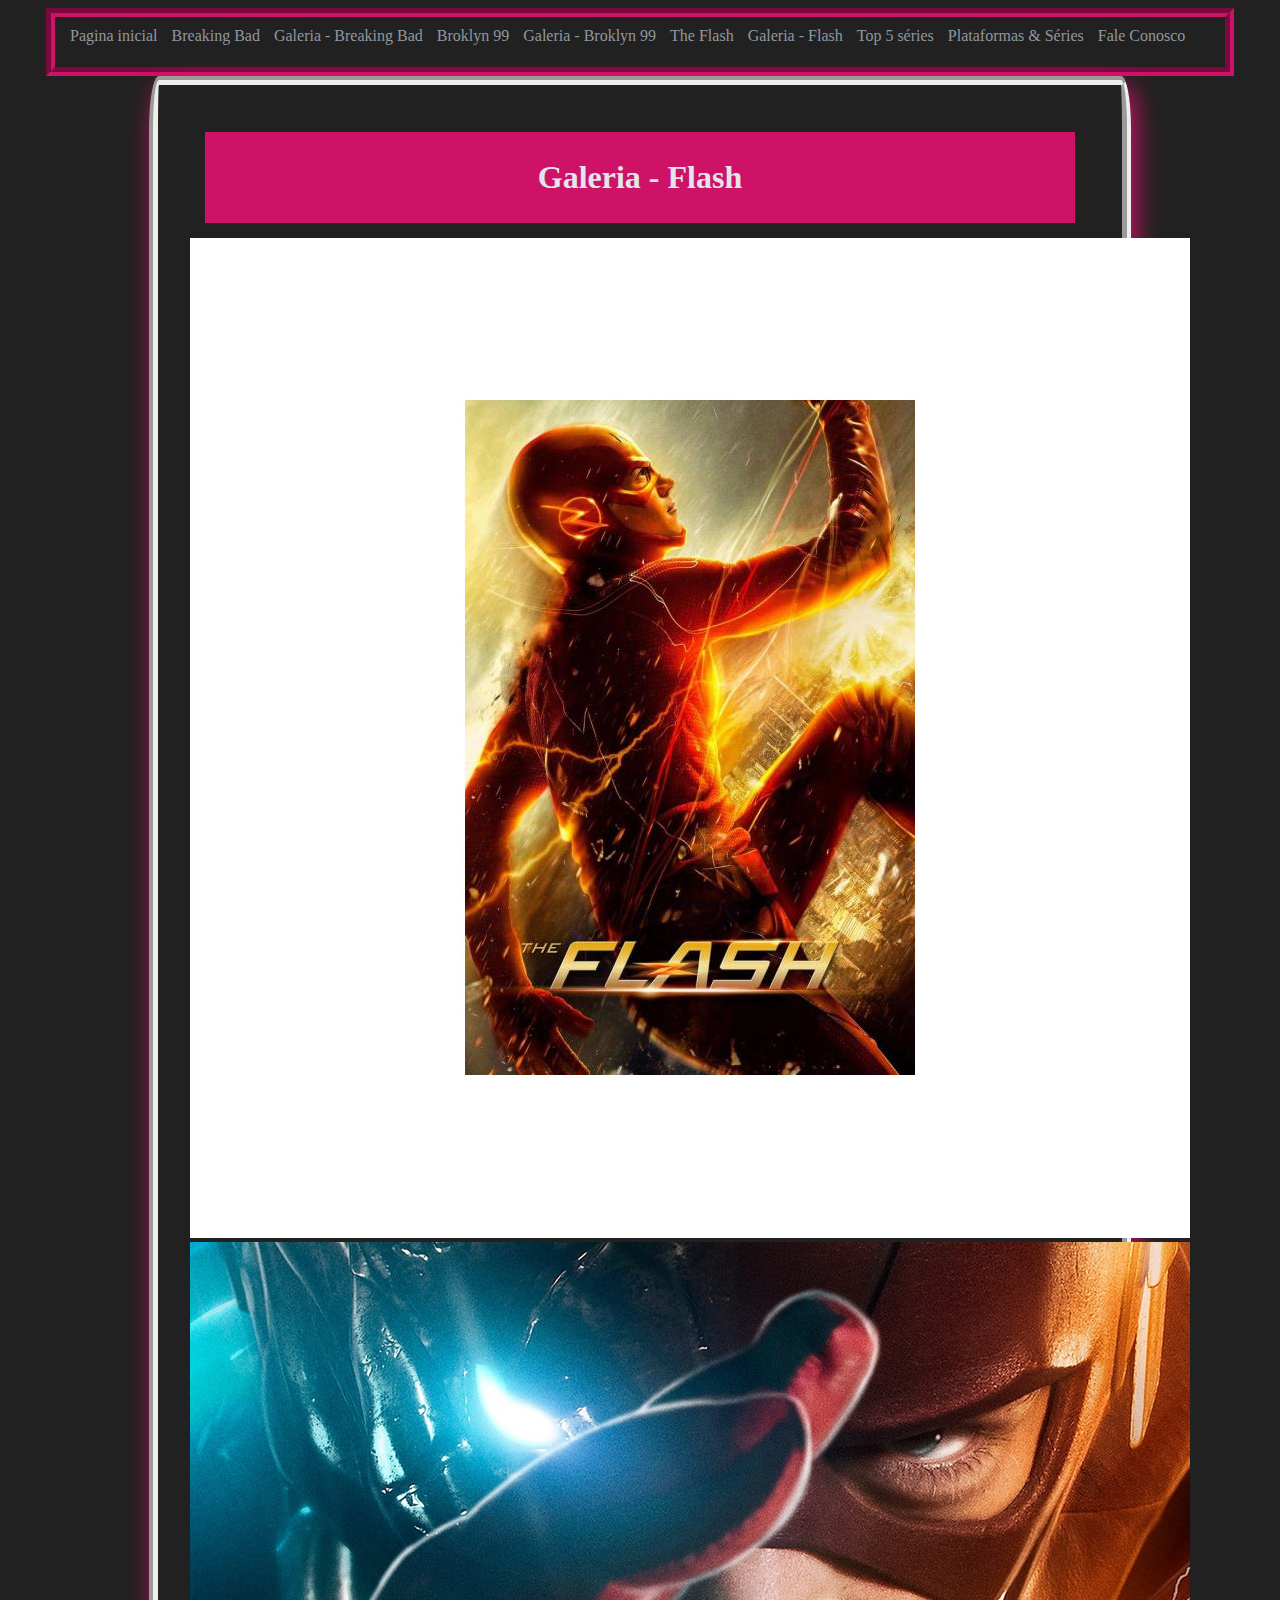
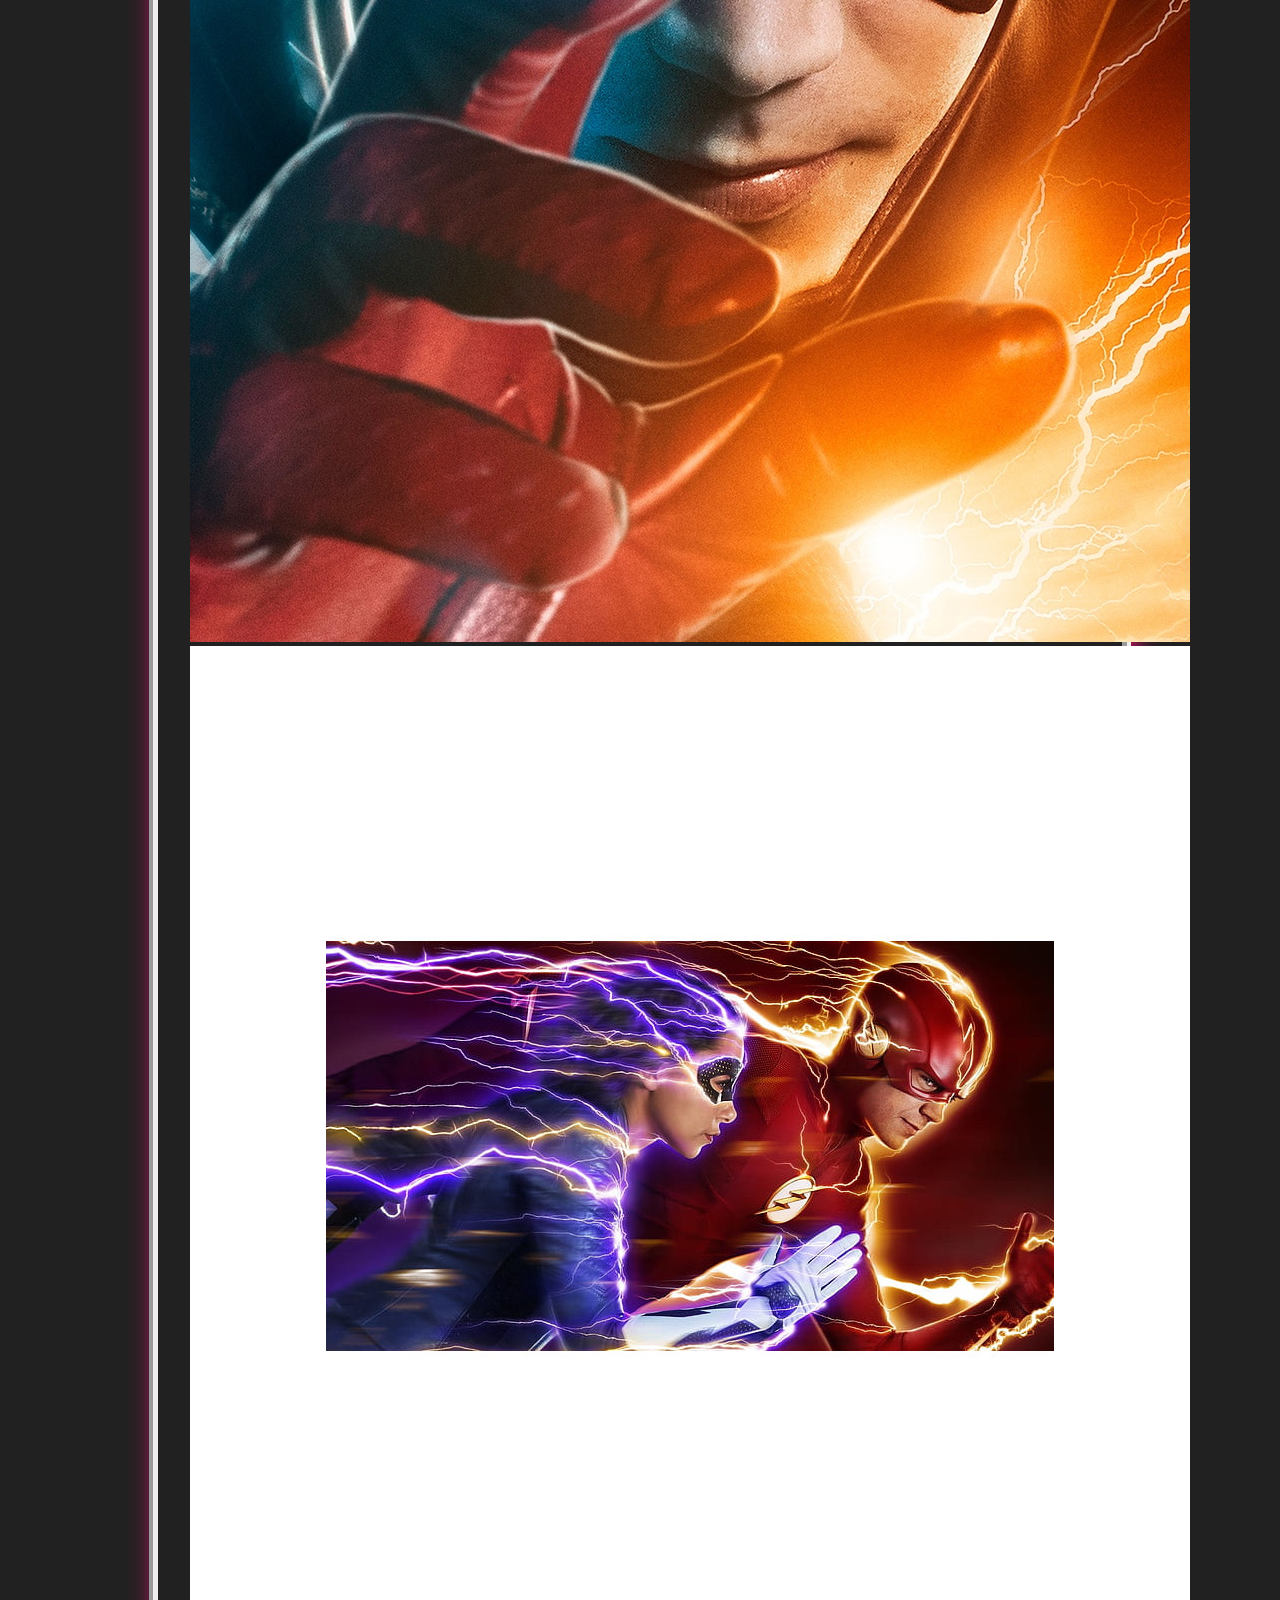
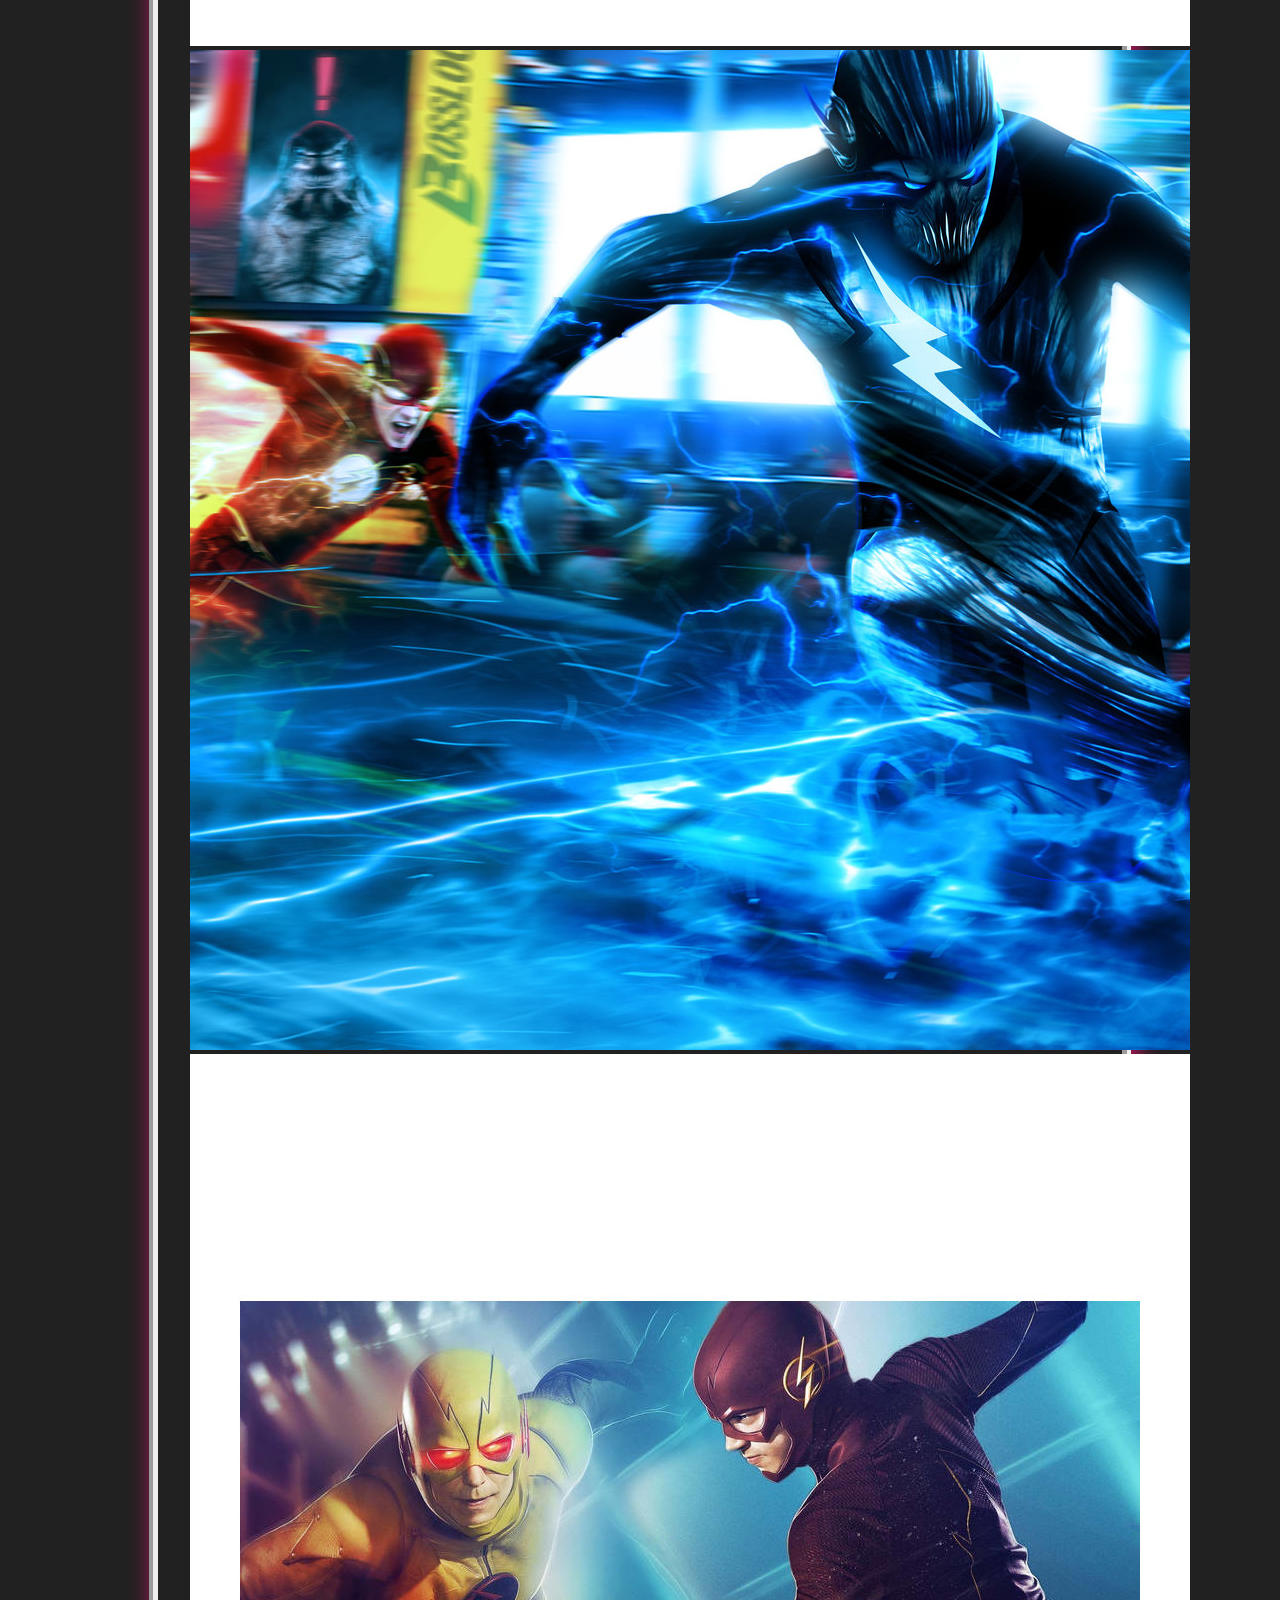
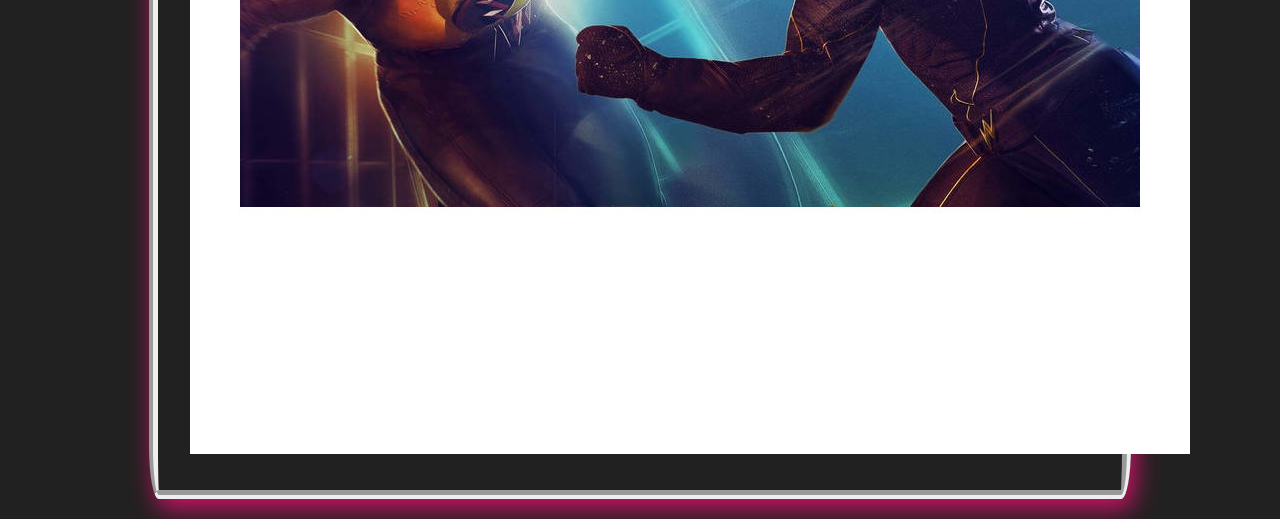
<file: wppflash.html>
<!DOCTYPE html>
<html lang="pt-br">

<head>
    <meta charset="UTF-8">
    <meta http-equiv="X-UA-Compatible" content="IE=edge">
    <meta name="viewport" content="width=device-width, initial-scale=1.0">
    <title>HFLIX - Galeria Flash</title>
    <link rel="shortcut icon" href="imagens/favicon.ico" type="image/x-icon">
    <link rel="stylesheet" href="css/style.css">
</head>

<body>
    <nav>
    <a href="index.html" rel="prev">Pagina inicial</a>
    <a href="breakingbad.html">Breaking Bad</a>
    <a href="wppbreakingbad.html">Galeria - Breaking Bad</a>
    <a href="broklyn99.html">Broklyn 99</a>
    <a href="wppbroklyn99.html">Galeria - Broklyn 99</a>
    <a href="theflash.html">The Flash</a>
    <a href="wppflash.html">Galeria - Flash</a>
    <a href="topcinco.html" rel="next">Top 5 séries</a>
    <a href="plataformas.html">Plataformas & Séries</a>
    <a href="faleconosco.html">Fale Conosco</a>
</nav>
<main>
    <h1>Galeria - Flash</h1>
    <picture>
        <source media="(max-width: 750px)" srcset="imagens/pequeno/flash/the_flash_img001_p.jpg">
        <source media="(max-width: 1050px)" srcset="imagens/medio/flash/the_flash_img001_m.jpg">
        <img src="imagens/grande/flash/the_flash_img001_g.jpg" alt="">
    </picture>
    <picture>
        <source media="(max-width: 750px)" srcset="imagens/pequeno/flash/the_flash_img002_p.jpg">
        <source media="(max-width: 1050px)" srcset="imagens/medio/flash/the_flash_img002_m.jpg">
        <img src="imagens/grande/flash/the_flash_img002_g.jpg" alt="">
    </picture>
    <picture>
        <source media="(max-width: 750px)" srcset="imagens/pequeno/flash/the_flash_img003_p.jpg">
        <source media="(max-width: 1050px)" srcset="imagens/medio/flash/the_flash_img003_m.jpg">
        <img src="imagens/grande/flash/the_flash_img003_g.jpg" alt="">
    </picture>
    <picture>
        <source media="(max-width: 750px)" srcset="imagens/pequeno/flash/the_flash_img004_p.jpg">
        <source media="(max-width: 1050px)" srcset="imagens/medio/flash/the_flash_img004_m.jpg">
        <img src="imagens/grande/flash/the_flash_img004_g.jpg" alt="">
    </picture>
    <picture>
        <source media="(max-width: 750px)" srcset="imagens/pequeno/flash/the_flash_img005_p.jpg">
        <source media="(max-width: 1050px)" srcset="imagens/medio/flash/the_flash_img005_m.jpg">
        <img src="imagens/grande/flash/the_flash_img005_g.jpg" alt="">
    </picture>
    <br>
</main>
</body>

</html>
</file>
<file: css/style.css>
@charset "UTF-8";

:root{
    --rosa: #ce1267;
    --ciblack: #222121;
    --branco: #e4e4ea;

}

body {
    background-color: #222121;
}

p {
    color: #e4e4ea;
    padding-bottom: 2px;
    text-align: left;
    text-indent: 22px;
}

ul {
    background-color: #91979f;
}

li {
    color: #ce1267;
}

h1 {
    color: #e4e4ea;
    background-color: #ce1267;
}

h2 {
    color: #ce1267;
    background-color: #222121;
}

h3 {
    color: #ce1267;
    background-color: #222121;
   
}
a{
    color: #91979f;
}
form{
    color: #ce1267;
}
nav{
    width: 1150px;
    height: 30px;
    border: 9px groove var(--rosa);
    margin: auto;
    padding: 10px;background-color:var(--ciblack);

}
nav > a {
    margin: 5px;
    text-decoration: dotted;
}
nav > a:hover{
    transition-duration: 2s;
    padding: 1%;
    border: 3%;
    background-color: var(--rosa);
}
main{
    border:9px groove;
    border-radius: 1%;
    width: 900px;
    margin:auto;
    padding: 32px;
    box-shadow: 5px 10px 25px  var(--rosa);
    margin-bottom: 20px;
}
main > h1{
    margin: 15px;
    text-align: center;
    padding: 3%;
}
</file>
